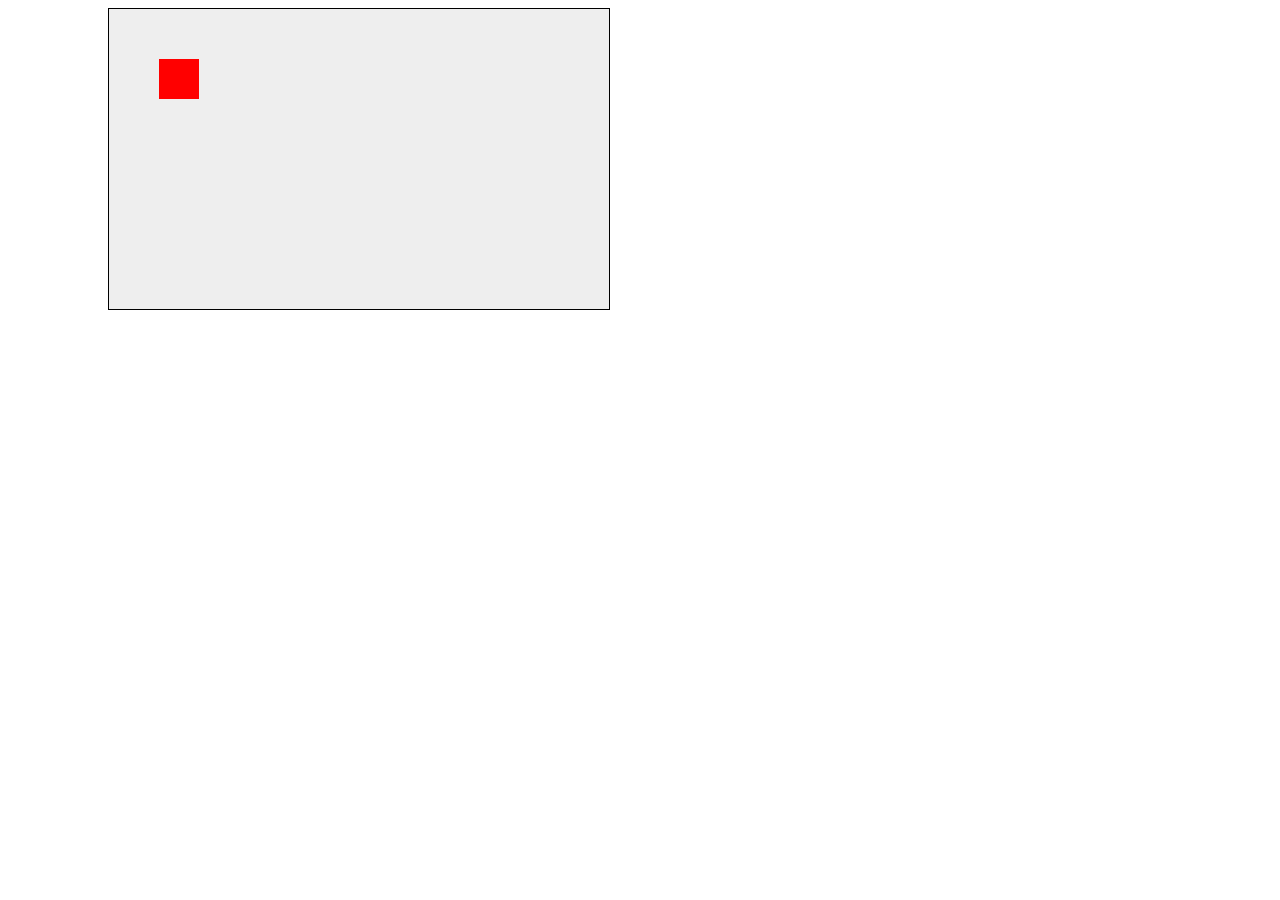
<file: homework6-1/index.html>
<!DOCTYPE html>
<html lang="ko">
<head>
<meta charset="UTF-8">
<title>Page</title>
<link href="1111.css" type="text/css" rel="stylesheet" />
</head>

<body>
      
<div id="contentContainer">
  <div id="thing">
  </div>
</div>
  <script src="123123.js"></script>
</body>
</file>
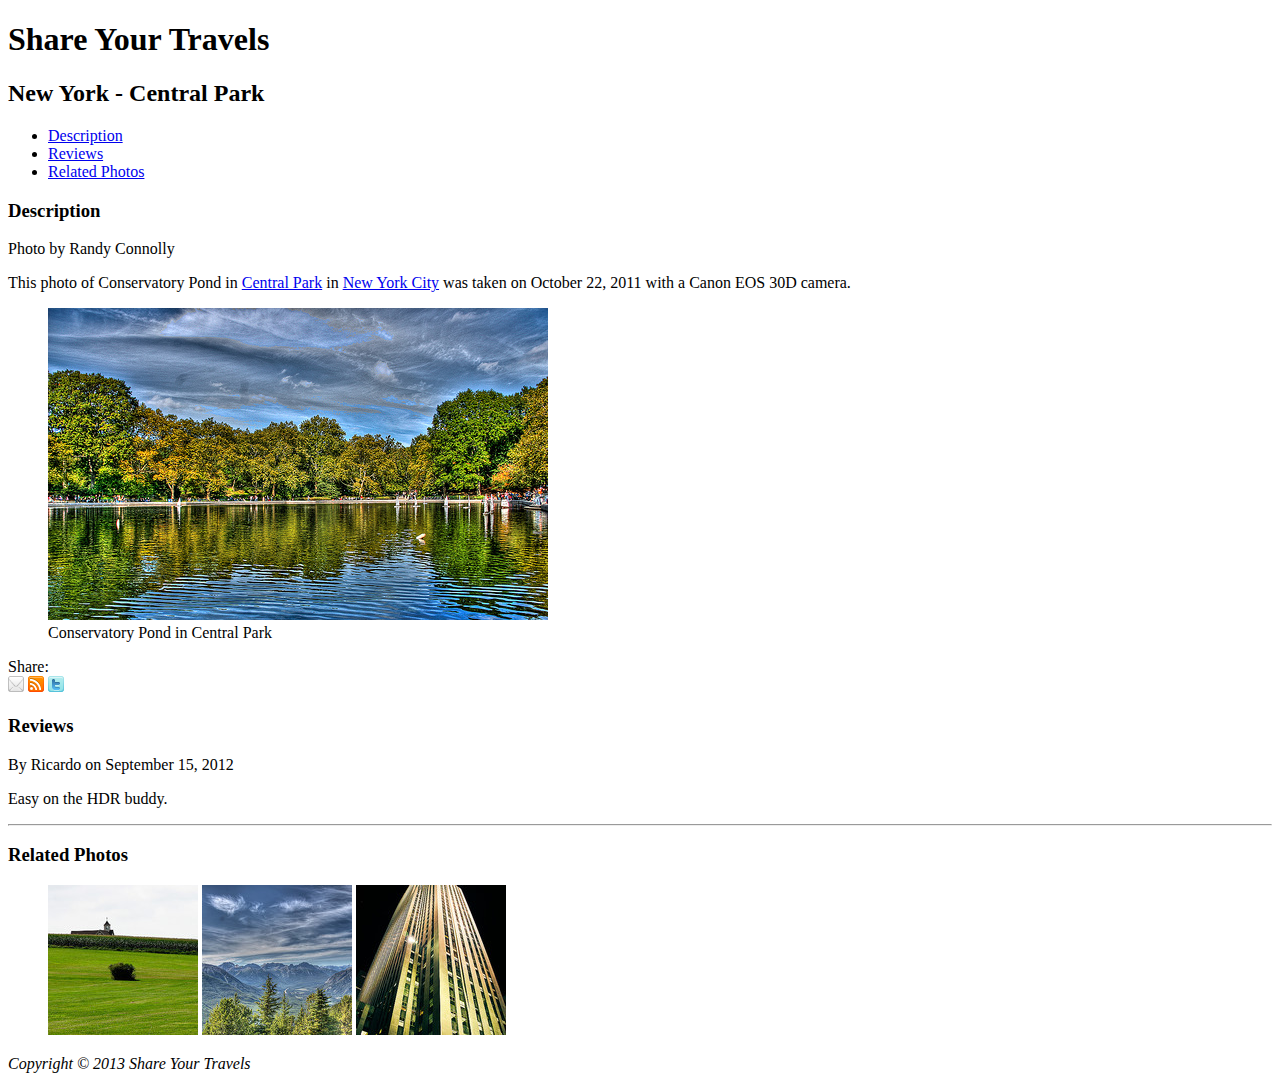
<file: homework2/project21.html>
<!DOCTYPE html>
<html>
<head lang="en">
   <meta charset="utf-8">
   <title>Share Your Travels -- New York - Central Park</title>
</head>
<body>
<header>
  <h1>Share Your Travels</h1>
  <h2>New York - Central Park</h2>
  <nav>
    <ul>
	  <li><a href="#description">Description</a></li>
	  <li><a href="#review">Reviews</a></li>
      <li><a href="#related photos">Related Photos</a></li>
    </ul> 
  </nav>
</header>
<article>
   <section>
	   <h3 id="description">Description</h3>
	   <p>Photo by Randy Connolly</p>
	   <p>This photo of Conservatory Pond in 
	   <a href="http://www.centralpark.com/">Central Park</a> in
	   <a href="newyork.html">New York City</a> was 
	   taken on October 22, 2011 with a Canon EOS 30D camera. 
	   </p>
		<figure>
		 <a href="images/large-central-park.jpg"><img src="images/central-park.jpg" alt="Central Park" title="Central Park"/></a>
		 <figcaption>Conservatory Pond in Central Park</figcaption>
		</figure>
		<p>Share: <br/>
	   <img src="images/social/email_16.png" alt="Email this to someone" />
	   <img src="images/social/rss_16.png" alt="Syndicated content" />
	   <img src="images/social/twitter_16.png" alt="Share this on Twitter" />
	   </p>   
   </section>
   <section>
	   <h3 id="reviews">Reviews</h3>
	   <div>
		  <p>By Ricardo on <time>September 15, 2012</time></p>
		  <p>Easy on the HDR buddy.</p>
	   </div>
	   <hr/>
   </section>
   <section>
       <h3 id="related photos">Related Photos</h3>
       <div>
      <figure>
       <a href="images/related-large1.jpg"><img src="images/related-square1.jpg" alt="ground"></a>
       <a href="images/related-large2.jpg"><img src="images/related-square2.jpg" alt="mountain"></a>
       <a href="images/related-large3.jpg"><img src="images/related-square3.jpg" alt="building"></a>
      </figure>
      </div>
   </section>
</article>
<footer>
  <p><em>Copyright &copy; 2013 Share Your Travels</em></p>
</footer>
</body>
</html>
</file>
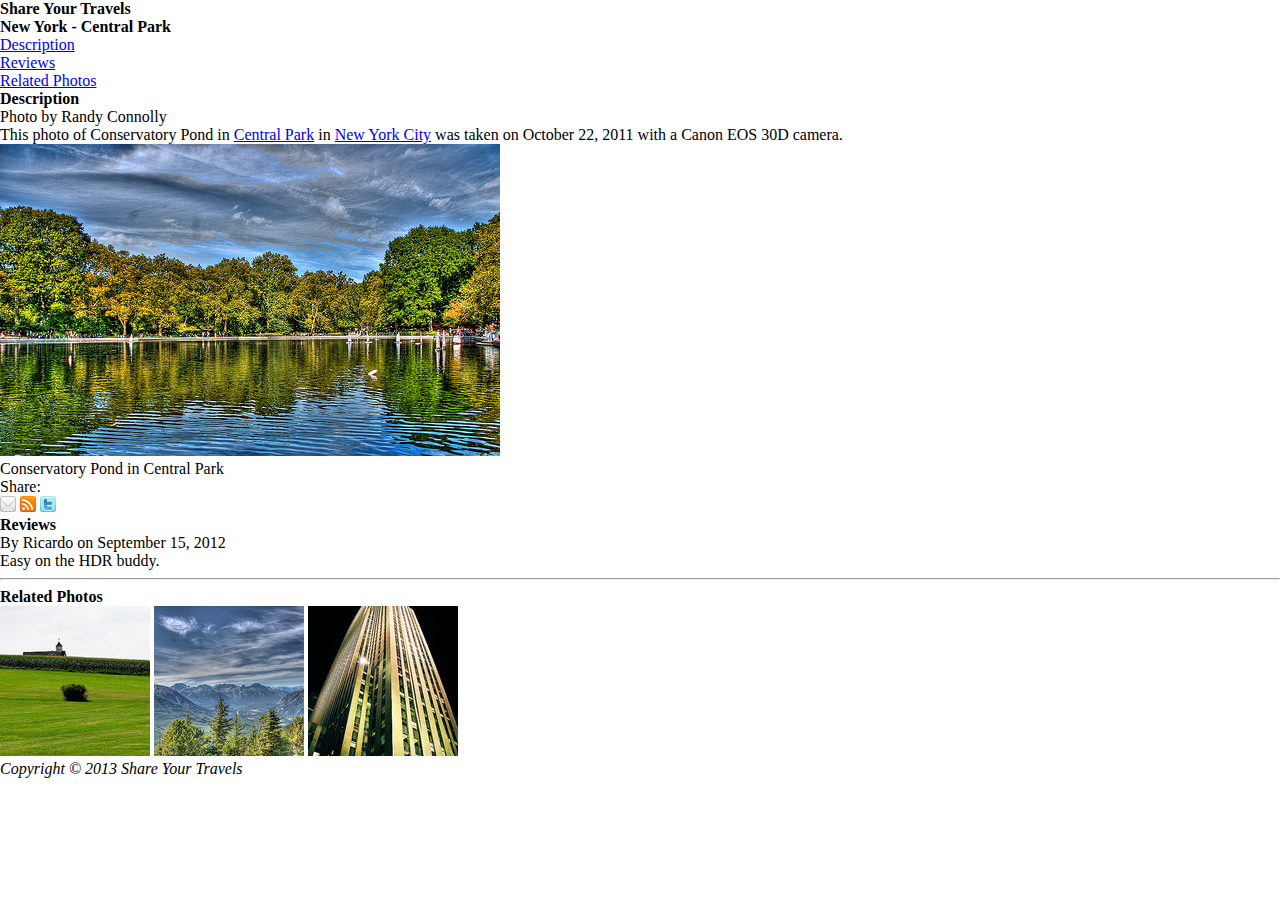
<file: homework2/project22.html>
<!DOCTYPE html>
<html>
<head lang="en">
   <meta charset="utf-8">
   <title>Share Your Travels -- New York - Central Park</title>
   <link href="css/reset.css" type="text/css" rel="stylesheet" />
   <link href="css/project22.css" type="text/css" rel="stylesheet" />
</head>
<body>
<header>
  <h1>Share Your Travels</h1>
  <h2>New York - Central Park</h2>
  <nav>
    <ul>
	  <li><a href="#description">Description</a></li>
	  <li><a href="#review">Reviews</a></li>
      <li><a href="#related photos">Related Photos</a></li>
    </ul> 
  </nav>
</header>
<article>
   <section>
	   <h3 id="description">Description</h3>
	   <p>Photo by Randy Connolly</p>
	   <p>This photo of Conservatory Pond in 
	   <a href="http://www.centralpark.com/">Central Park</a> in
	   <a href="newyork.html">New York City</a> was 
	   taken on October 22, 2011 with a Canon EOS 30D camera. 
	   </p>
		<figure>
		 <a href="images/large-central-park.jpg"><img src="images/central-park.jpg" alt="Central Park" title="Central Park"/></a>
		 <figcaption>Conservatory Pond in Central Park</figcaption>
		</figure>
		<p>Share: <br/>
	   <img src="images/social/email_16.png" alt="Email this to someone" />
	   <img src="images/social/rss_16.png" alt="Syndicated content" />
	   <img src="images/social/twitter_16.png" alt="Share this on Twitter" />
	   </p>   
   </section>
   <section>
	   <h3 id="reviews">Reviews</h3>
	   <div>
		  <p>By Ricardo on <time>September 15, 2012</time></p>
		  <p>Easy on the HDR buddy.</p>
	   </div>
	   <hr/>
   </section>
   <section>
       <h3 id="related photos">Related Photos</h3>
       <div>
      <figure>
       <a href="images/related-large1.jpg"><img src="images/related-square1.jpg" alt="ground"></a>
       <a href="images/related-large2.jpg"><img src="images/related-square2.jpg" alt="mountain"></a>
       <a href="images/related-large3.jpg"><img src="images/related-square3.jpg" alt="building"></a>
      </figure>
      </div>
   </section>
</article>
<footer>
  <p><em>Copyright &copy; 2013 Share Your Travels</em></p>
</footer>
</body>
</html>
</file>
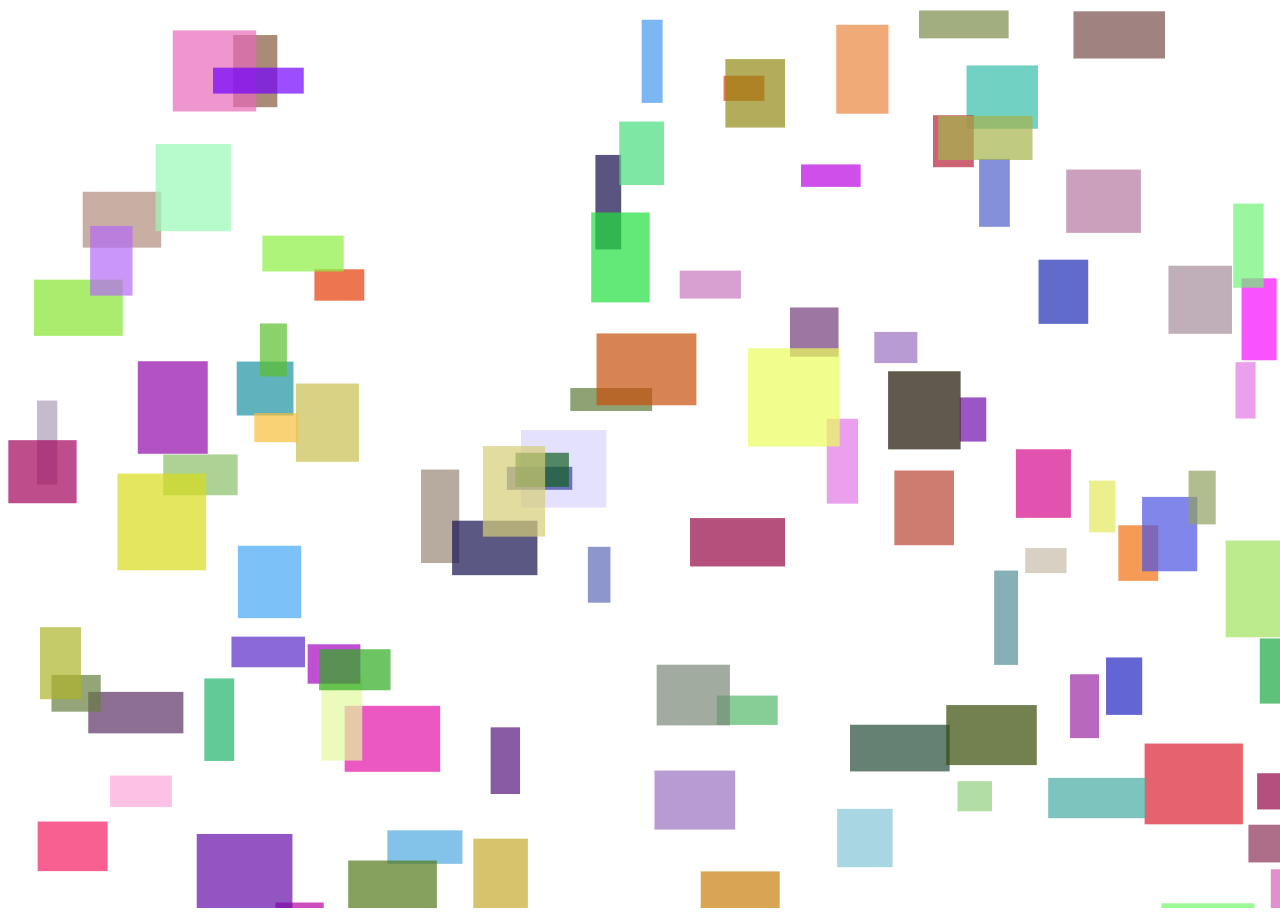
<file: homework5/index11.html>
<!DOCTYPE html>
<html>
    <head>
        <meta charset="UTF-8">
        <title>Ramdom Boxes</title>
        <script src="js/1101.js"></script>
    </head>

    <body>      
    </body>
</html>
</file>
<file: homework6-1/1111.css>
#contentContainer {
	position: relative;
	left:100px;
	width: 500px;
	height: 300px;
	border: 1px black solid;
	overflow: hidden;
	background-color: #EEE;
	cursor: pointer;
}
#thing {
	position: relative;
  width:40px;
  height:40px;
	left: 50px;
	top: 50px;
  background-color:red;
	transition: left .5s cubic-bezier(.42,-0.3,.78,1.25), 
			top .5s cubic-bezier(.42,-0.3,.78,1.25);
}
</file>
<file: homework2/css/project22.css>
body
</file>
